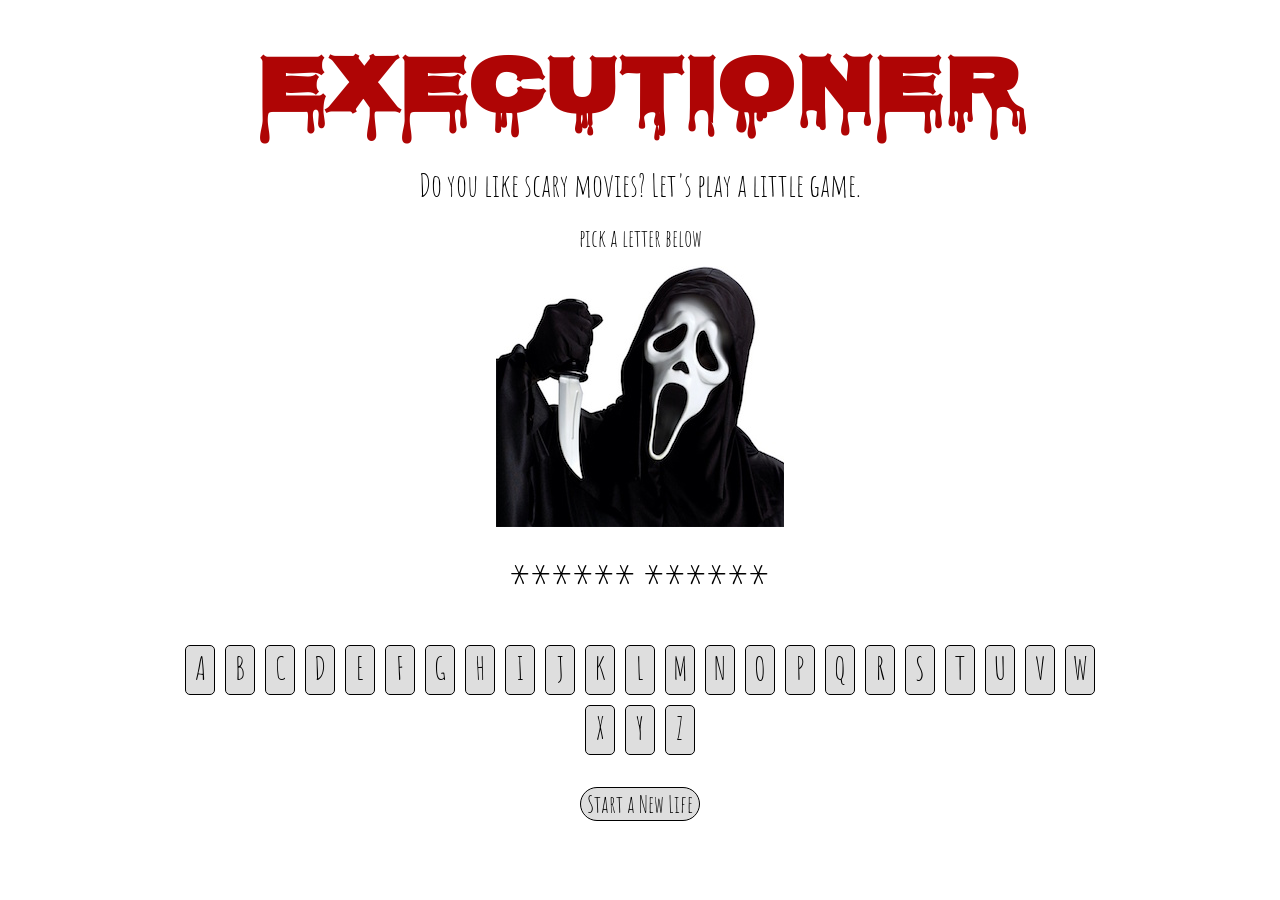
<file: index.html>
<!DOCTYPE html>
<html lang="en">
<head>
  <meta charset="UTF-8">
  <title>Executioner</title>
  <script src="https://code.jquery.com/jquery-3.2.1.min.js" integrity="sha256-hwg4gsxgFZhOsEEamdOYGBf13FyQuiTwlAQgxVSNgt4=" crossorigin="anonymous"></script>
  <link rel="stylesheet" href="css/style.css">
  <link rel="icon" href="Executioner.ico">
  <link rel="stylesheet" href="https://fonts.googleapis.com/css?family=Nosifer">
  <link rel="stylesheet" href="https://fonts.googleapis.com/css?family=Amatic+SC">
  <meta name="viewport" content="width=device-width, initial-scale=1">
</head>
<body>
  <header>
    <h1>EXECUTIONER</h1>
    <p>Do you like scary movies? Let's play a little game.</p>
  </header>
  <div>
    <table class="display">
      <tr>
        <td id="message"></td>
      </tr>
    </table>
  </div>
  <div class="gallows" id="image"></div>
  <div id="word">
    <h3 id="guess-word"></h3>
  </div>
  <div id="letters">
    <table id="keyboard-table">
      <tr id="keyboard-row">
        <td>A</td>
        <td>B</td>
        <td>C</td>
        <td>D</td>
        <td>E</td>
        <td>F</td>
        <td>G</td>
        <td>H</td>
        <td>I</td>
        <td>J</td>
        <td>K</td>
        <td>L</td>
        <td>M</td>
        <td>N</td>
        <td>O</td>
        <td>P</td>
        <td>Q</td>
        <td>R</td>
        <td>S</td>
        <td>T</td>
        <td>U</td>
        <td>V</td>
        <td>W</td>
        <td>X</td>
        <td>Y</td>
        <td>Z</td>
      </tr>
    </table>
  </div>
  <div>
    <button>Start a New Life</button>
  </div>
  <footer></footer>
  <script src="js/main.js" type="text/javascript" charset="utf-8"></script>
</body>
</html>
</file>
<file: css/style.css>
* {
  box-sizing: border-box;
}

h1 {
  font-family: 'Nosifer', cursive;
  font-size: 5em;
  color: rgb(175,5,5);
  margin: 25px 0px 0px 0px;
  text-align: center;
}

p {
  font: 2em bold;
  font-family: 'Amatic SC', cursive;
  margin: 0px 0px 15px 0px;
  text-align: center;
}

.display {
  font: 1.5em bold;
  font-family: 'Amatic SC', cursive;
  margin: 10px auto;
}

button {
  margin: auto;
  display: block;
  font-size: 1.5em;
  font-family: 'Amatic SC', cursive;
  border: 1px solid #000;
  border-radius: 25px;
  background-color: #DEDEDE;
  cursor: pointer;
}

.gallows {
  width: 50%;
  margin: auto;
  display: flex;
  justify-content: center;
  align-items: center;
}

#guess-word {
  width: 48%;
  font: 3em bold;
  font-family: 'Amatic SC', cursive;
  text-align: center;
  justify-content: center;
  align-items: center;
  margin: 25px auto;
}

#keyboard-table {
  width: 75%;
  font: 2em bold;
  font-family: 'Amatic SC', cursive;
  text-align: center;
  justify-content: center;
  align-items: center;
  margin: 25px auto;
}

#keyboard-row {
  width: 75%;
  font: 1em bold;
  font-family: 'Amatic SC', cursive;
  text-align: center;
  justify-content: center;
  align-items: center;
  margin: 25px auto;
}

#keyboard-row td {
  margin: 5px;
  width: 30px;
  border: 1px solid #000;
  border-radius: 5px;
  display: inline-block;
  text-align: center;
  background-color: #DEDEDE;
  border-collapse: collapse;
  height: 50px;
  cursor: pointer;
}

#keyboard-row td.disabled {
  display: none;
}

footer {
  text-align: center;
  font-size: 10px;
}
</file>
